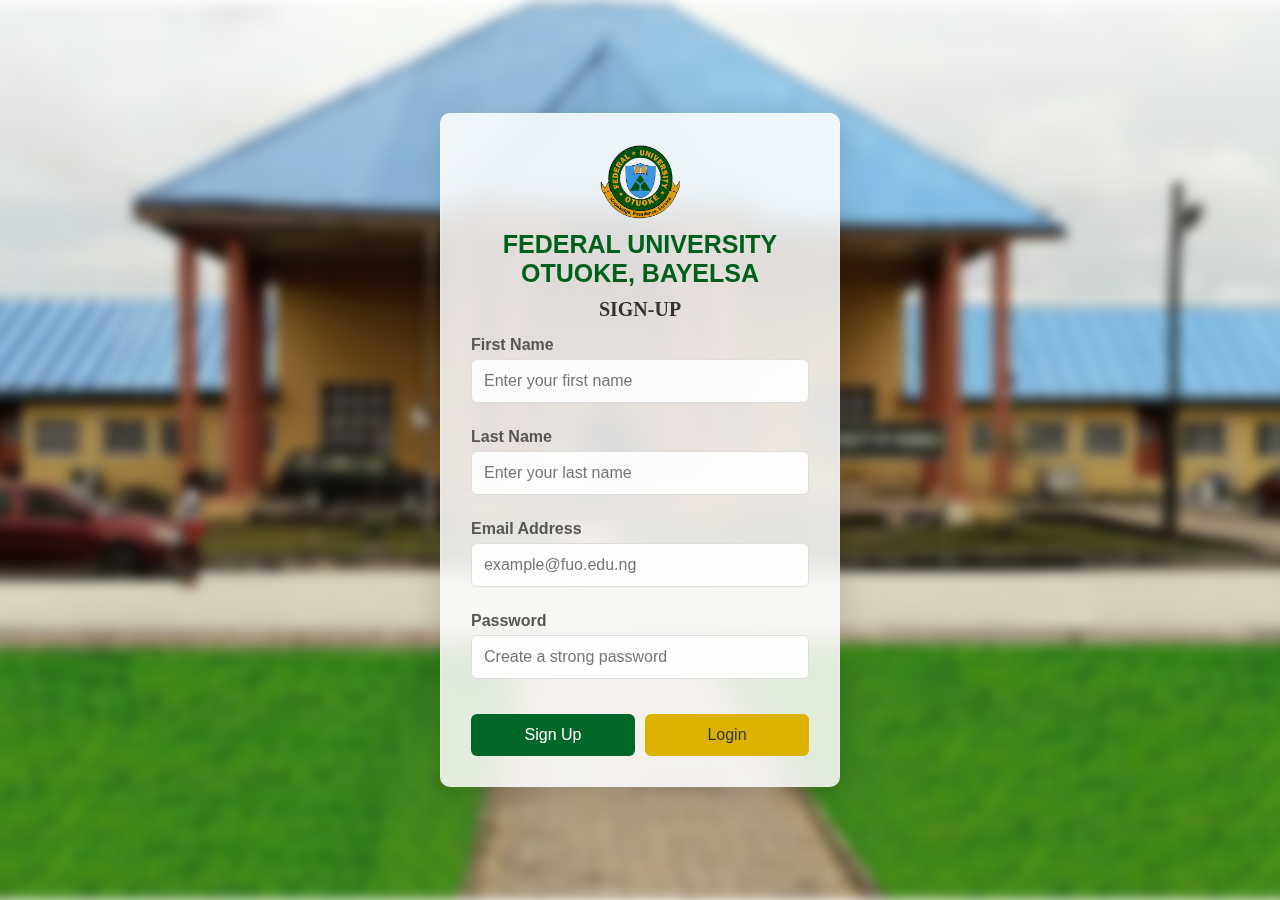
<file: index.html>
<!DOCTYPE html>
<html lang="en">
<head>
    <meta charset="UTF-8">
    <meta name="viewport" content="width=device-width, initial-scale=1.0">
    <title>Registration Form - FUO-CSI</title>
    <link href="styles.css" rel="stylesheet" type="text/css">
</head>
<body>
    <div class="container">
        <div class="box">
            <div class="header">
                <img src="FUO_Logo.png" alt="FUO-CSI Logo" class="logo">
                <h3>FEDERAL UNIVERSITY OTUOKE, BAYELSA</h3>
            </div>
            <h2>SIGN-UP</h2>
            
            <form action="process_registration.php" method="POST">
                <label for="first_name">First Name</label>
                <input type="text" id="first_name" name="first_name" placeholder="Enter your first name" required>
                
                <label for="last_name">Last Name</label>
                <input type="text" id="last_name" name="last_name" placeholder="Enter your last name" required>
                
                <label for="email">Email Address</label>
                <input type="email" id="email" name="email" placeholder="example@fuo.edu.ng" required>
                
                <label for="password">Password</label>
                <input type="password" id="password" name="password" placeholder="Create a strong password" required minlength="6">
                

                <div class="button">
                    <button type="submit" class="signup"onclick="window.location.href='home.html'">Sign Up</button>
                    <button type="button" class="login" onclick="window.location.href='home.html'">Login</button>
                </div>
            </form>
        </div>
    </div>
</body>
</html>
</file>
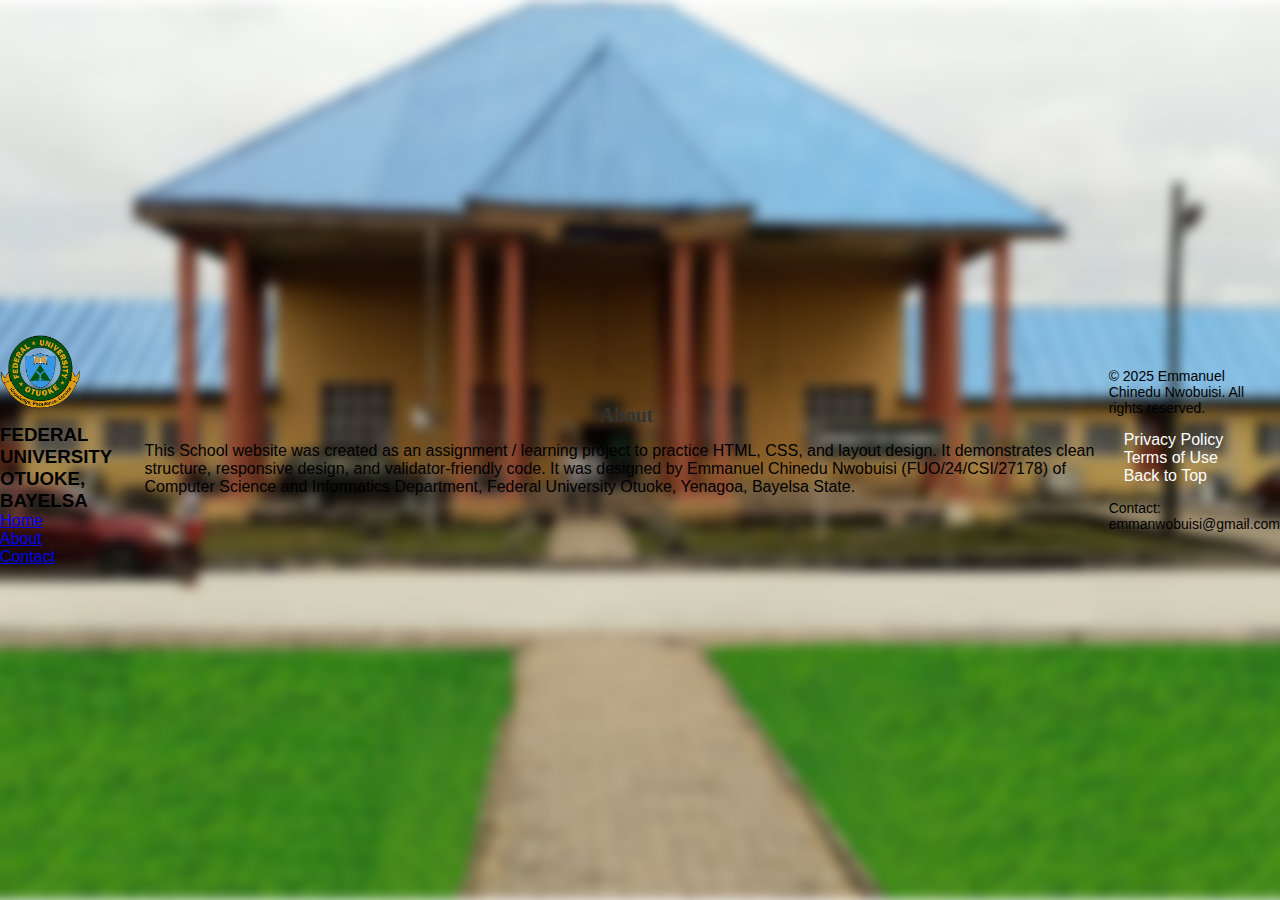
<file: about.html>
<!DOCTYPE html>
<html lang="en">
<head>
<meta charset="UTF-8">
<meta name="viewport" content="width=device-width, initial-scale=1.0">
<title>About - My Website</title>
<link rel="stylesheet" href="style.css">
</head>
<body>
<header class="site-header">
        <img src="FUO_Logo.png" alt="FUO-CSI Logo" class="logo">
<h3>FEDERAL UNIVERSITY OTUOKE, BAYELSA</h3>
<nav>
<ul>
<li><a href="home.html">Home</a></li>
<li><a href="about.html">About</a></li>
<li><a href="contact.html">Contact</a></li>
</ul>
</nav>
</header>
<main>
<section id="about">
<h2>About</h2>
<p>This School website was created as an assignment / learning project to practice HTML, CSS, and layout design. It demonstrates clean structure, responsive design, and validator-friendly code. It was designed by Emmanuel Chinedu Nwobuisi (FUO/24/CSI/27178) of Computer Science and Informatics Department, Federal University Otuoke, Yenagoa, Bayelsa State.</p>
</section>
</main>
<footer>
<p>&copy; 2025 Emmanuel Chinedu Nwobuisi. All rights reserved.</p>
<nav>
<ul>
<li><a href="#">Privacy Policy</a></li>
<li><a href="#">Terms of Use</a></li>
<li><a href="#about">Back to Top</a></li>
</ul>
</nav>
<p>Contact: emmanwobuisi@gmail.com</p>
</footer>
</body>
</html>
</file>
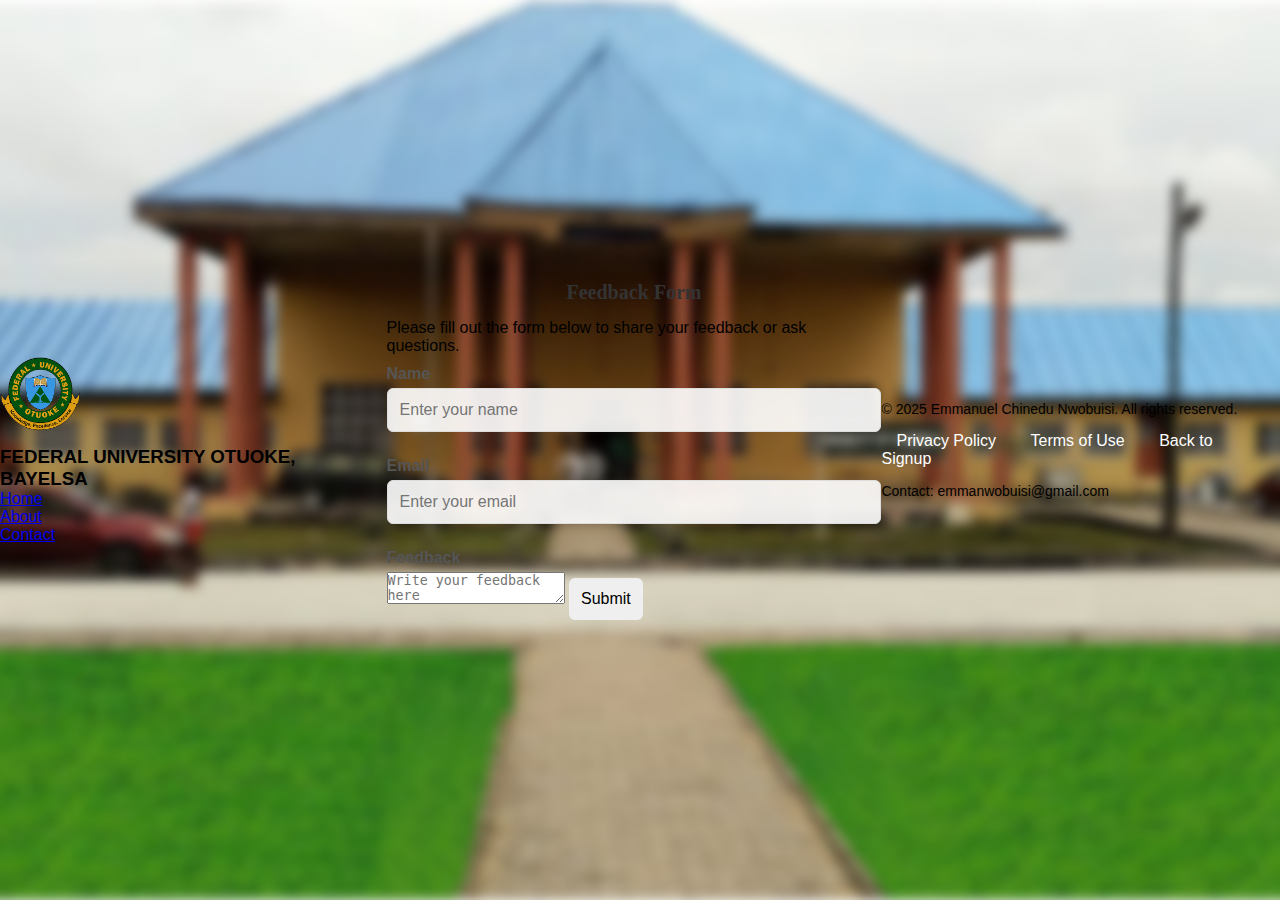
<file: contact.html>
<!DOCTYPE html>
<html lang="en">
<head>
<meta charset="UTF-8">
<meta name="viewport" content="width=device-width, initial-scale=1.0">
<title>Contact - My Website</title>
<link rel="stylesheet" href="style.css">
</head>
<body>
<header class="site-header">
        <img src="FUO_Logo.png" alt="FUO-CSI Logo" class="logo">
<h3>FEDERAL UNIVERSITY OTUOKE, BAYELSA</h3>

<nav>
<ul>
<li><a href="home.html">Home</a></li>
<li><a href="about.html">About</a></li>
<li><a href="contact.html">Contact</a></li>
</ul>
</nav>
</header>
<main>
<section id="feedback">
<h2>Feedback Form</h2>
<p>Please fill out the form below to share your feedback or ask questions.</p>
<form action="#" method="POST"> 
<label for="name">Name</label>
<input type="text" id="name" name="name" placeholder="Enter your name" required>

<label for="email">Email</label>
<input type="email" id="email" name="email" placeholder="Enter your email" required>

<label for="feedback">Feedback</label>
<textarea id="feedback" name="feedback" placeholder="Write your feedback here" required></textarea>

<button type="submit">Submit</button>
</form>
</section>
</main>
<footer>
<p>&copy; 2025 Emmanuel Chinedu Nwobuisi. All rights reserved.</p>
<nav>
<ul>
<li><a href="#">Privacy Policy</a></li>
<li><a href="#">Terms of Use</a></li>
<li><a href="index.html">Back to Signup</a></li>
</ul>
</nav>
<p>Contact: emmanwobuisi@gmail.com</p>
</footer>
</body>
</html>
</file>
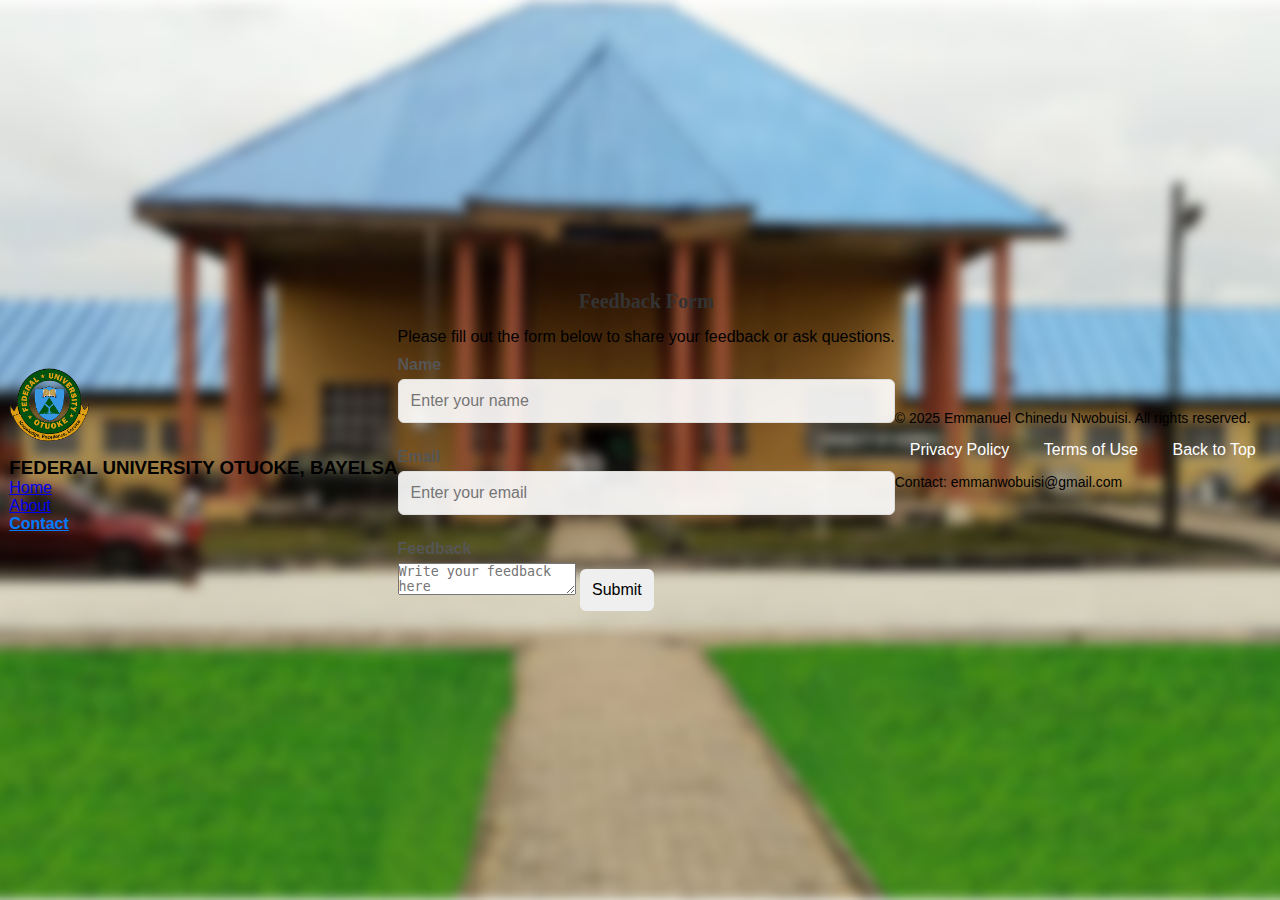
<file: Contact.html>
<!DOCTYPE html>
<html lang="en">
<head>
<meta charset="UTF-8">
<meta name="viewport" content="width=device-width, initial-scale=1.0">
<title>Contact - My Website</title>
<link rel="stylesheet" href="style.css">
</head>
<body>
<header class="site-header">
        <img src="FUO_Logo.png" alt="FUO-CSI Logo" class="logo">
<h3>FEDERAL UNIVERSITY OTUOKE, BAYELSA</h3>

<nav>
<ul>
<li><a href="index.html">Home</a></li>
<li><a href="about.html">About</a></li>
<li><a href="contact.html" class="active">Contact</a></li>
</ul>
</nav>
</header>
<main>
<section id="feedback">
<h2>Feedback Form</h2>
<p>Please fill out the form below to share your feedback or ask questions.</p>
<form action="#" method="POST"> 
<label for="name">Name</label>
<input type="text" id="name" name="name" placeholder="Enter your name" required>

<label for="email">Email</label>
<input type="email" id="email" name="email" placeholder="Enter your email" required>

<label for="feedback">Feedback</label>
<textarea id="feedback" name="feedback" placeholder="Write your feedback here" required></textarea>

<button type="submit">Submit</button>
</form>
</section>
</main>
<footer>
<p>&copy; 2025 Emmanuel Chinedu Nwobuisi. All rights reserved.</p>
<nav>
<ul>
<li><a href="#">Privacy Policy</a></li>
<li><a href="#">Terms of Use</a></li>
<li><a href="#feedback">Back to Top</a></li>
</ul>
</nav>
<p>Contact: emmanwobuisi@gmail.com</p>
</footer>
</body>
</html>
</file>
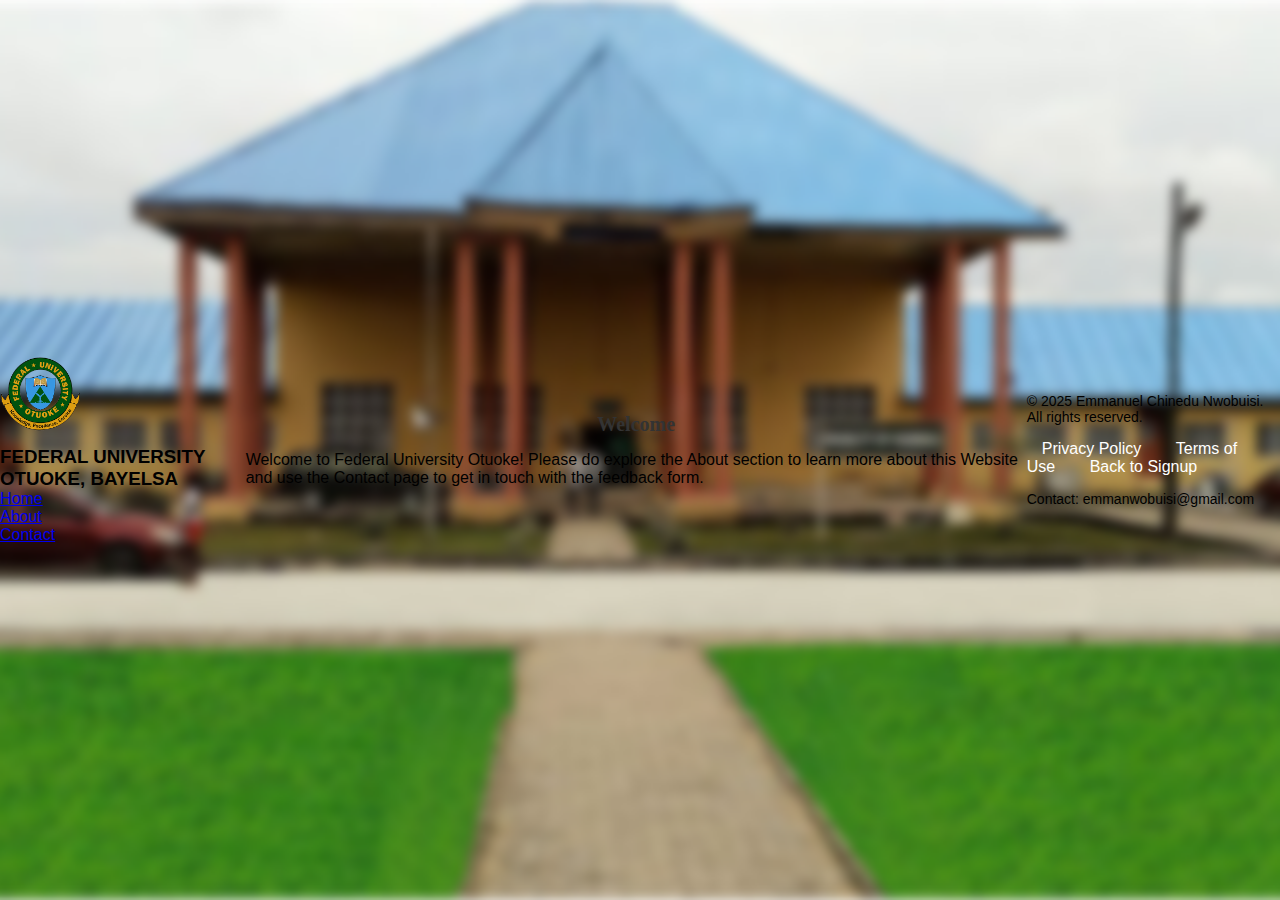
<file: home.html>
<!DOCTYPE html>
<html lang="en">
<head>
<meta charset="UTF-8">
<meta name="viewport" content="width=device-width, initial-scale=1.0">
<title>Home - My Website</title>
<link rel="stylesheet" href="style.css">
</head>
<body>
    <header class="site-header">
        <img src="FUO_Logo.png" alt="FUO-CSI Logo" class="logo">
<h3>FEDERAL UNIVERSITY OTUOKE, BAYELSA</h3>
<nav>
<ul>
<li><a href="home.html">Home</a></li>
<li><a href="about.html">About</a></li>
<li><a href="contact.html">Contact</a></li>
</ul>
</nav>
</header>
<main>
<section id="welcome">
<h2>Welcome</h2>
<p>Welcome to Federal University Otuoke! Please do explore the About section to learn more about this Website and use the Contact page to get in touch with the feedback form.</p>
</section>
</main>
<footer>
<p>&copy; 2025 Emmanuel Chinedu Nwobuisi. All rights reserved.</p>
<nav>
<ul>
<li><a href="#">Privacy Policy</a></li>
<li><a href="#">Terms of Use</a></li>
<li><a href="index.html">Back to Signup</a></li>
</ul>
</nav>
<p>Contact: emmanwobuisi@gmail.com</p>
</footer>
</body>
</html>
</file>
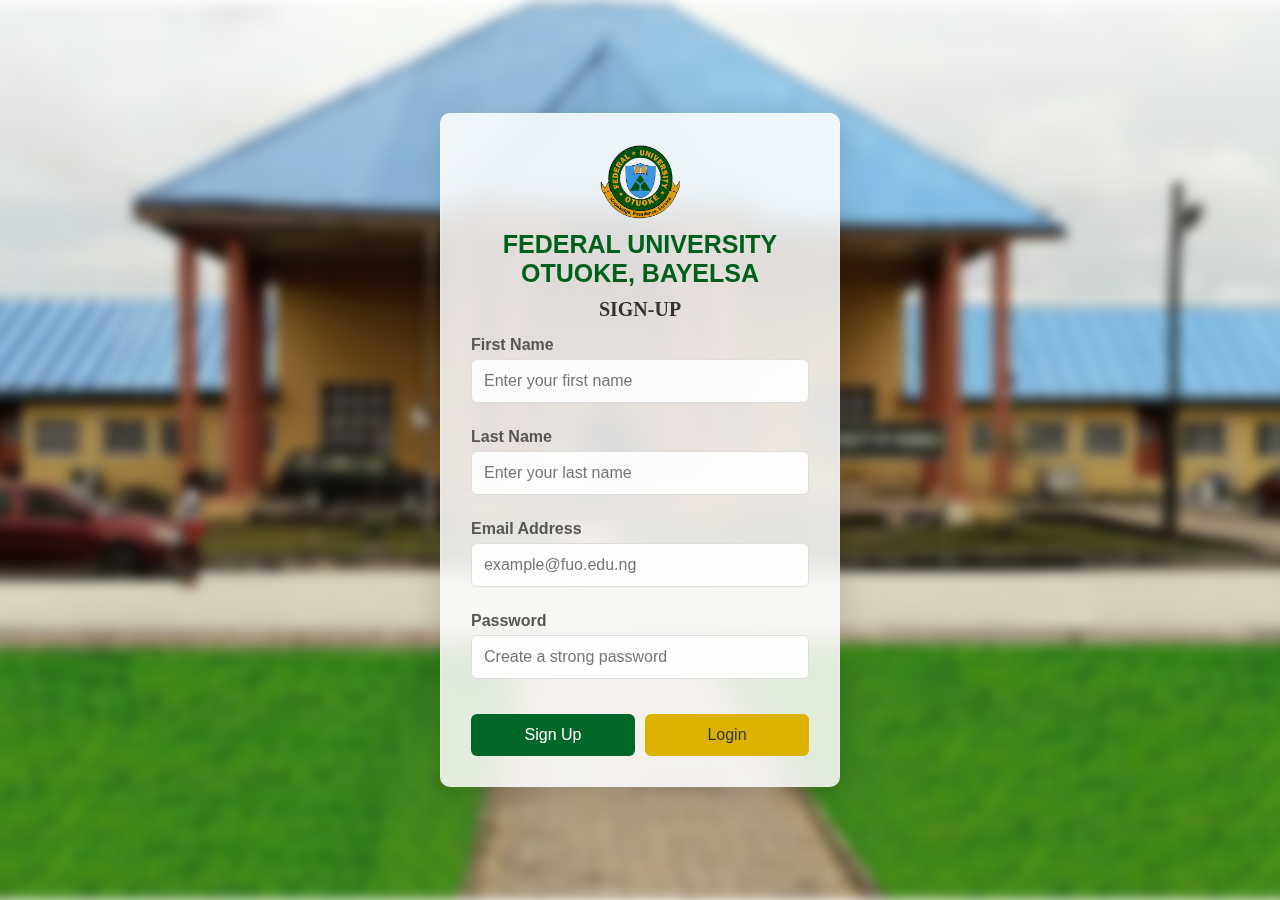
<file: Signup.html>
<!DOCTYPE html>
<html lang="en">
<head>
    <meta charset="UTF-8">
    <meta name="viewport" content="width=device-width, initial-scale=1.0">
    <title>Registration Form - FUO-CSI</title>
    <link href="styles.css" rel="stylesheet" type="text/css">
</head>
<body>
    <div class="container">
        <div class="box">
            <div class="header">
                <img src="/FUO_Logo.png" alt="FUO-CSI Logo" class="logo">
                <h3>FEDERAL UNIVERSITY OTUOKE, BAYELSA</h3>
            </div>
            <h2>SIGN-UP</h2>
            
            <form action="process_registration.php" method="POST">
                <label for="first_name">First Name</label>
                <input type="text" id="first_name" name="first_name" placeholder="Enter your first name" required>
                
                <label for="last_name">Last Name</label>
                <input type="text" id="last_name" name="last_name" placeholder="Enter your last name" required>
                
                <label for="email">Email Address</label>
                <input type="email" id="email" name="email" placeholder="example@fuo.edu.ng" required>
                
                <label for="password">Password</label>
                <input type="password" id="password" name="password" placeholder="Create a strong password" required minlength="6">
                

                <div class="button">
                    <button type="submit" class="signup"onclick="window.location.href='index.html'">Sign Up</button>
                    <button type="button" class="login" onclick="window.location.href='index.html'">Login</button>
                </div>
            </form>
        </div>
    </div>
</body>
</html>
</file>
<file: styles.css>
* {
    box-sizing: border-box;
    margin: 0;
    padding: 0;
}

nav ul li a.active {
    font-weight: bold;
    color: #007bff;
    text-decoration: underline;
}

body {
    font-family: Arial, sans-serif;
    min-height: 100vh;
    display: flex;
    justify-content: center;
    align-items: center;
    background: url('background.png') no-repeat center center fixed;
    background-size: cover;
    margin: 0; /* Ensure no default margin */
}

.box {
    background: rgba(255, 255, 255, 0.85);
    backdrop-filter: blur(12px);
    -webkit-backdrop-filter: blur(12px);
    
    padding: 30px;
    border-radius: 10px;
    box-shadow: 0 8px 32px rgba(0, 0, 0, 0.15);
    width: 100%;
    max-width: 400px;
    border: 1px solid rgba(255, 255, 255, 0.2);
    
    /* Optional: add these for better flex behavior */
    flex-shrink: 0; /* Prevents shrinking */
}

.header {
    text-align: center;
    margin-bottom: 10px;
}

.header h3 {
    margin: 0;
    color: #005f1a;
    font-size: 25px;
    font-family: 'Segoe UI', Tahoma, Geneva, Verdana, sans-serif;
}

h2 {
    text-align: center;
    color: #333;
    margin-bottom: 15px;
    font-size: 20px;
    font-family: 'Times New Roman', Times, serif;
}

form label {
    display: block;
    margin: 10px 0 5px;
    font-weight: bold;
    color: #555;
}

form input {
    width: 100%;
    padding: 12px;
    margin-bottom: 15px;
    border: 1px solid #ddd;
    border-radius: 6px;
    font-size: 16px;
    background: rgba(255, 255, 255, 0.9);
}

form input:focus {
    outline: none;
    border-color: #1a73e8;
    box-shadow: 0 0 0 2px rgba(26, 115, 232, 0.2);
}

.button {
    display: flex;
    gap: 10px;
    margin-top: 20px;
}

button {
    flex: 1;
    padding: 12px;
    border: none;
    border-radius: 6px;
    font-size: 16px;
    cursor: pointer;
    transition: background 0.3s;
}

.signup {
    background: #026728;
    color: white;
}

.signup:hover {
    background: #137beb;
}

.login {
    background: #ddb100;
    color: #333;
}

.login:hover {
    background: #137beb;
    color: white;
}

.logo {
    width: 80px;
    height: auto;
    margin-bottom: 10px;
    display: block;
    margin-left: auto;
    margin-right: auto;
}

@media (max-width: 480px) {
    .box {
        padding: 20px;
        margin: 15px; /* Adds safe margin on small screens */
        width: calc(100% - 30px); /* Respect the margin */
    }
    .button {
        flex-direction: column;
    }
}

footer nav ul {
    list-style: none;
    margin: 15px 0;
}

footer nav ul li {
    display: inline;
    margin: 0 15px;
}

footer nav ul li a {
    color: white;
    text-decoration: none;
}

footer nav ul li a:hover {
    text-decoration: underline;
}

footer p {
    margin: 10px 0;
    font-size: 14px;
}
</file>
<file: style.css>
* {
    box-sizing: border-box;
    margin: 0;
    padding: 0;
}
nav ul li a.active {
    font-weight: bold;
    color: #007bff;
    text-decoration: underline;
}
body {
    font-family: Arial, sans-serif;
    background: #f0f2f5;
    display: flex;
    justify-content: center;
    align-items: center;
    min-height: 100vh;
    background: url('background.png') no-repeat center center fixed;
    background-size: cover; 
}

.box {

    background: rgba(255, 255, 255, 0.85);
    backdrop-filter: blur(12px);
    -webkit-backdrop-filter: blur(12px);
    
    padding: 30px;
    border-radius: 10px;
    box-shadow: 0 8px 32px rgba(0, 0, 0, 0.15);
    width: 100%;
    max-width: 400px;
    border: 1px solid rgba(255, 255, 255, 0.2);
}

.header {
    text-align: center;
    margin-bottom: 10px;
}

.header h3 {
    margin: 0;
    color: #005f1a;
    font-size: 25px;
    font-family: 'Segoe UI', Tahoma, Geneva, Verdana, sans-serif;
}

h2 {
    text-align: center;
    color: #333;
    margin-bottom: 15px;
    font-size: 20px;
    font-family: 'Times New Roman', Times, serif;
}

form label {
    display: block;
    margin: 10px 0 5px;
    font-weight: bold;
    color: #555;
}

form input {
    width: 100%;
    padding: 12px;
    margin-bottom: 15px;
    border: 1px solid #ddd;
    border-radius: 6px;
    font-size: 16px;
    background: rgba(255, 255, 255, 0.9);
}

form input:focus {
    outline: none;
    border-color: #1a73e8;
    box-shadow: 0 0 0 2px rgba(26, 115, 232, 0.2);
}

.button {
    display: flex;
    gap: 10px;
    margin-top: 20px;
}

button {
    flex: 1;
    padding: 12px;
    border: none;
    border-radius: 6px;
    font-size: 16px;
    cursor: pointer;
    transition: background 0.3s;
}

.signup {
    background: #026728;
    color: white;
}

.signup:hover {
    background: #137beb;
}

.login {
    background: #ddb100;
    color: #333;
}

.login:hover {
    background: #137beb;
    color: white;
}

.logo {
    width: 80px;
    height: auto;
    margin-bottom: 10px;
}

@media (max-width: 480px) {
    .box {
        padding: 20px;
        margin: 10px;
    }
    .button {
        flex-direction: column;
    }
}

footer nav ul {
    list-style: none;
    margin: 15px 0;
}

footer nav ul li {
    display: inline;
    margin: 0 15px;
}

footer nav ul li a {
    color: white;
    text-decoration: none;
}

footer nav ul li a:hover {
    text-decoration: underline;
}

footer p {
    margin: 10px 0;
    font-size: 14px;
}

Adjust the container to center
</file>
